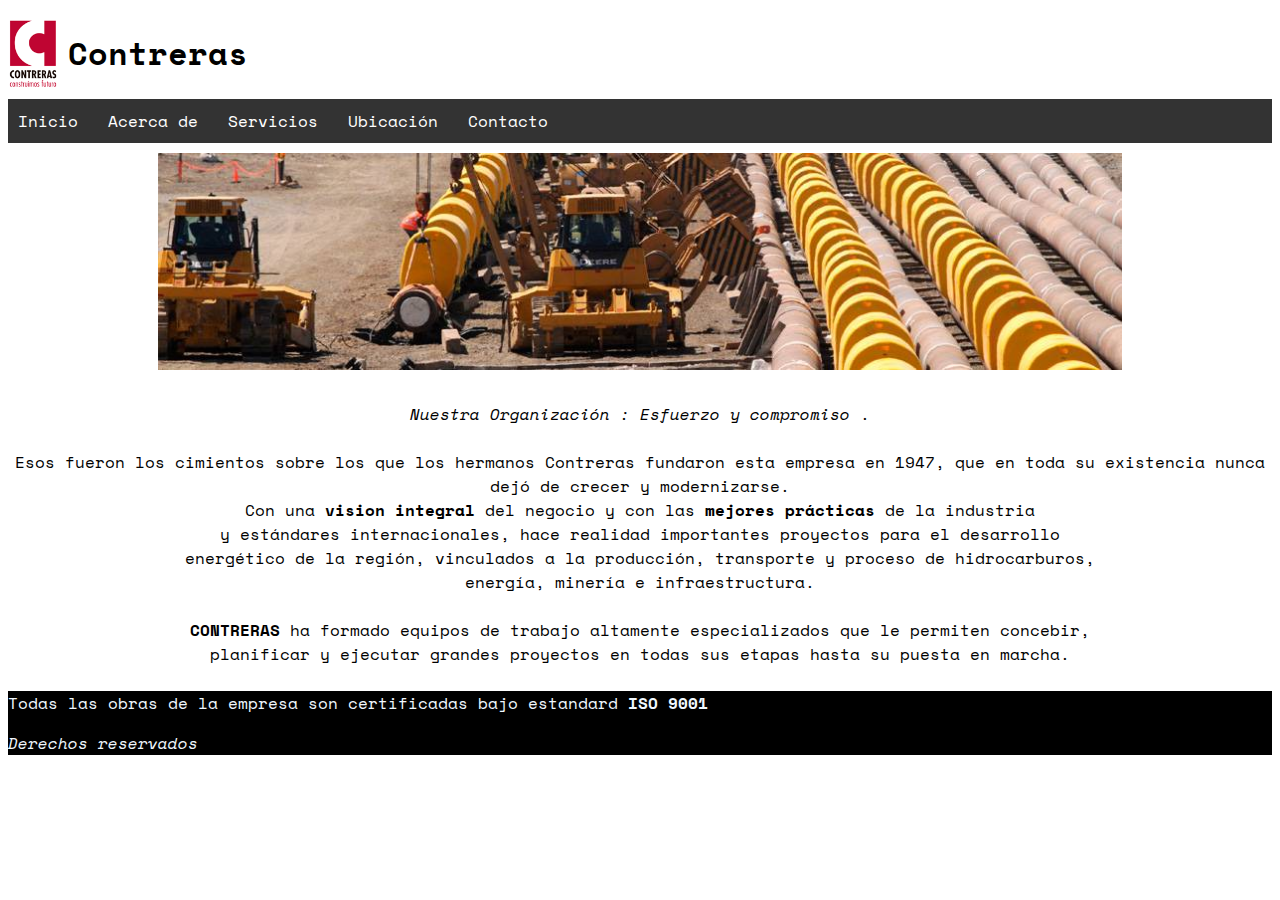
<file: wp3/pages/acerca.html>
<!DOCTYPE html>
<html lang="en">
<head>
    <meta charset="UTF-8">
    <meta name="viewport" content="width=device-width, initial-scale=1.0">
    <title>Document</title>
    <link rel="stylesheet" href="../estilos\styles.css">
    <link rel="preconnect" href="https://fonts.googleapis.com">
    <link rel="preconnect" href="https://fonts.gstatic.com" crossorigin>
    <link href="https://fonts.googleapis.com/css2?family=Space+Mono:ital,wght@0,400;0,700;1,400;1,700&display=swap" rel="stylesheet">
</head>
<body>
    <header>
        <img src="../multimedia\contreras-logo.png" alt="Logo de la empresa">
        <h1>Contreras</h1>
        </header>   
        
        <nav>
            <ul>
                <li><a href="../index.html">Inicio</a></li>
                <li><a href="../pages\acerca.html">Acerca de</a></li>
                <li><a href="../pages\servicios.html">Servicios</a></li>
                <li><a href="../pages\ubicacion.html">Ubicación</a></li>
                <li><a href="../pages\contacto.html">Contacto</a></li>
            </ul>
        </nav>

    <main>
        <ul>
            <li>
                <img src="../multimedia\2.jpg" alt="Gasoducto Gasan"> 
            </li>
            <p> <em>Nuestra Organización : Esfuerzo y compromiso</em> . <br>
                <br>
                Esos fueron los cimientos sobre los que los hermanos Contreras fundaron esta empresa en 1947, 
                que en toda su existencia nunca dejó de crecer y modernizarse. <br>
                Con una <strong>vision integral</strong> del negocio y con las <strong>mejores prácticas</strong> de la industria <br>
                y estándares internacionales, hace realidad importantes proyectos para el desarrollo <br>
                energético de la región, vinculados a la producción, transporte y proceso de hidrocarburos, <br> 
                energía, minería e infraestructura. <br>
                <br>
                <strong>CONTRERAS</strong> ha formado equipos de trabajo altamente especializados que le permiten concebir, <br>
                planificar y ejecutar grandes proyectos en todas sus etapas hasta su puesta en marcha.</p>
        </ul>
    </main>
    <footer>
    <p>Todas las obras de la empresa son certificadas bajo estandard <strong>ISO 9001</strong> </p>
    <p> <em>Derechos reservados</em> </p>
    </footer>

</body>
</html>
</file>
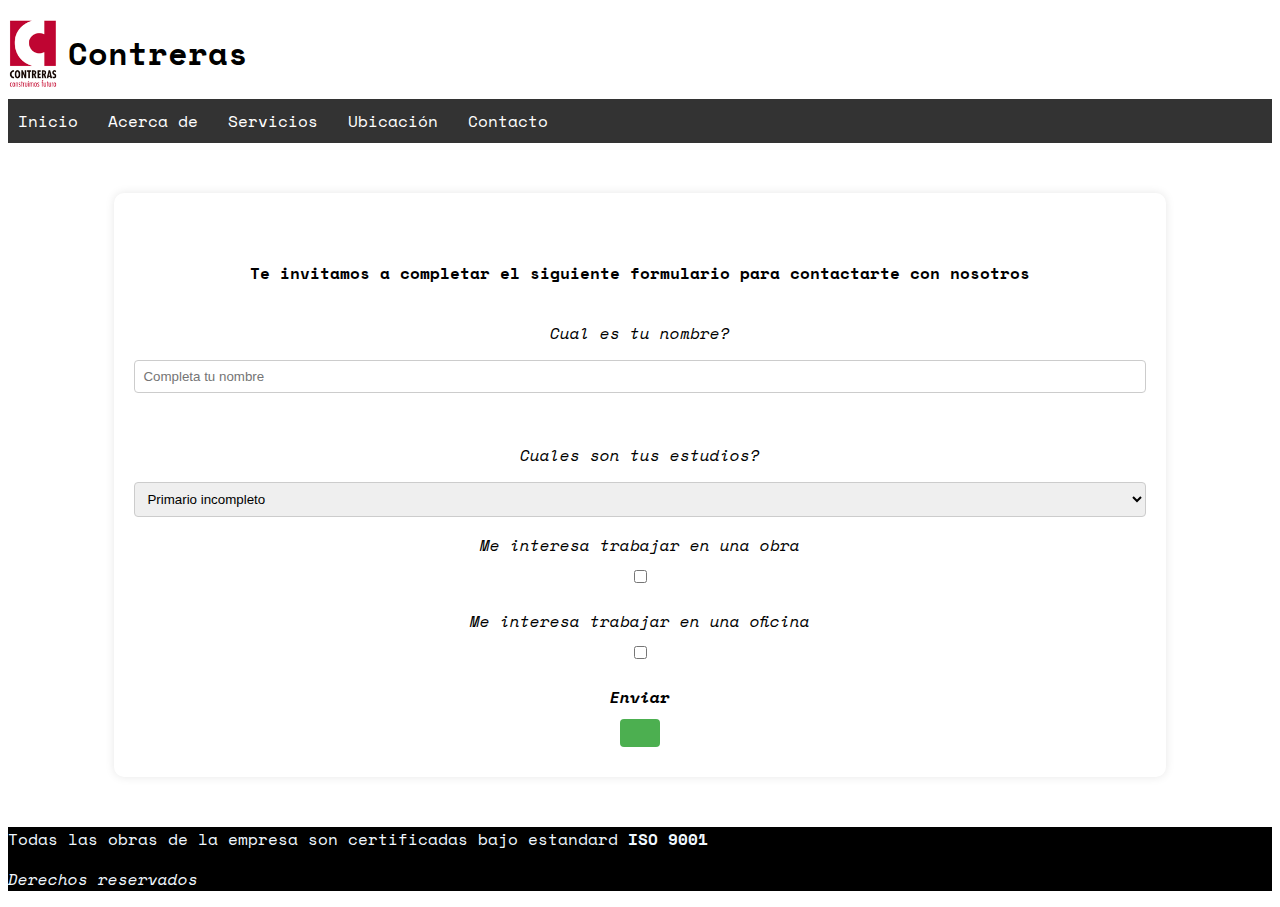
<file: wp3/pages/contacto.html>
<!DOCTYPE html>
<html lang="en">
<head>
    <meta charset="UTF-8">
    <meta name="viewport" content="width=device-width, initial-scale=1.0">
    <title>Document</title>
    <link rel="stylesheet" href="../estilos\styles.css">
    <link rel="preconnect" href="https://fonts.googleapis.com">
    <link rel="preconnect" href="https://fonts.gstatic.com" crossorigin>
    <link href="https://fonts.googleapis.com/css2?family=Space+Mono:ital,wght@0,400;0,700;1,400;1,700&display=swap" rel="stylesheet">

</head>
<body>
    <header>
        <img src="../multimedia\contreras-logo.png" alt="Logo de la empresa">
        <h1>Contreras</h1>
    </header>   
        
    <nav>
            <ul>
                <li><a href="../index.html">Inicio</a></li>
                <li><a href="../pages\acerca.html">Acerca de</a></li>
                <li><a href="../pages\servicios.html">Servicios</a></li>
                <li><a href="../pages\ubicacion.html">Ubicación</a></li>
                <li><a href="../pages\contacto.html">Contacto</a></li>
            </ul>
    </nav>

    <div class="main_contacto">
    
        <br>
        <br>
        </ul>
        <strong> Te invitamos a completar el siguiente formulario para contactarte con nosotros</strong><br>
        
        <form action="" method="post">
            <p><em>Cual es tu nombre?</em></p>
            <label for="Nombre y apellido"></label>
            <input type="text" name="nombre" id="nombre" placeholder="Completa tu nombre"> <br>

            <p><em>Cuales son tus estudios?</em></p>
            <select name="Estudios" id="Estudios">
                <option value="">Primario incompleto</option>
                <option value="">Primario Completo</option>
                <option value="">Secundario Completo</option>
                <option value="">Terciario Completo</option>
                <option value="">Universitario Completo</option>
                <option value="">Posgrado Completo</option>
            </select>

            <p><em>Me interesa trabajar en una obra</em></p>
            <input type="checkbox" name="" id="">

            <p><em>Me interesa trabajar en una oficina</em></p>
            <input type="checkbox" name="" id="">

            <p><em><strong>Enviar</strong></em></p>
            <input type="submit" value="">

        </form>
       <ul> 
    </div>
    
    <footer>
    <p>Todas las obras de la empresa son certificadas bajo estandard <strong>ISO 9001</strong> </p>
    <p> <em>Derechos reservados</em> </p>
    </footer>

</body>
</file>
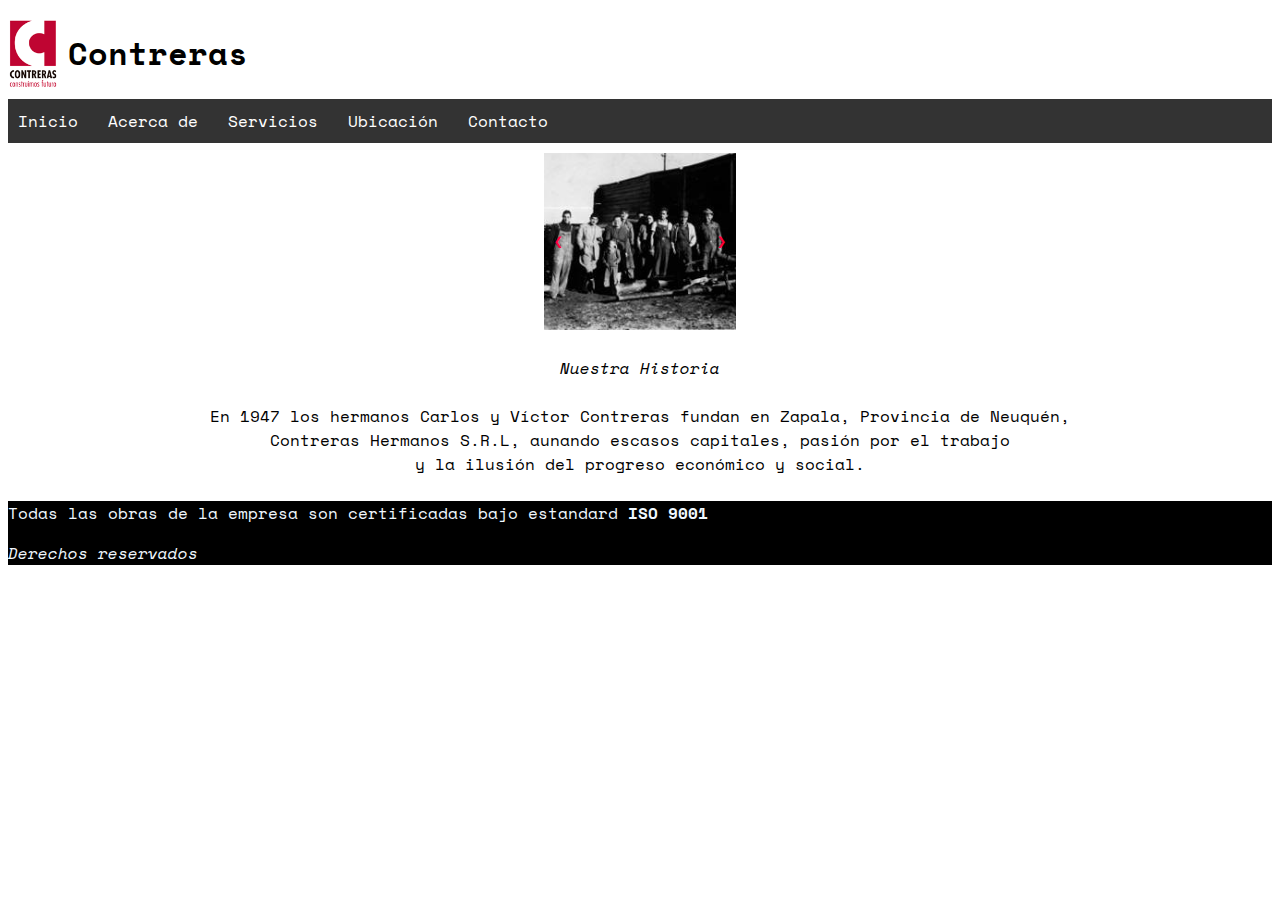
<file: wp3/pages/historia.html>
<!DOCTYPE html>
<html lang="en">
<head>
    <meta charset="UTF-8">
    <meta name="viewport" content="width=device-width, initial-scale=1.0">
    <title>Document</title>
    <link rel="stylesheet" href="../estilos\styles.css">
    <link rel="preconnect" href="https://fonts.googleapis.com">
    <link rel="preconnect" href="https://fonts.gstatic.com" crossorigin>
    <link href="https://fonts.googleapis.com/css2?family=Space+Mono:ital,wght@0,400;0,700;1,400;1,700&display=swap" rel="stylesheet">

</head>
<body>
    <header>
        <img src="../multimedia\contreras-logo.png" alt="Logo de la empresa">
        <h1>Contreras</h1>
        </header>   
        
        <nav>
            <ul>
                <li><a href="../index.html">Inicio</a></li>
                <li><a href="../pages\acerca.html">Acerca de</a></li>
                <li><a href="../pages\servicios.html">Servicios</a></li>
                <li><a href="../pages\ubicacion.html">Ubicación</a></li>
                <li><a href="../pages\contacto.html">Contacto</a></li>
            </ul>
        </nav>

    <main>
        <ul>
            <li>
                <div id="carousel-container">
                    <div id="carousel">
                        <div class="carousel-item"><img src="../multimedia\hermanos.jpg" alt="hermanos"></div>
                        <div class="carousel-item"><img src="../multimedia\años50.jpg" alt="años50"></div>
                        <div class="carousel-item"><img src="../multimedia\años60.jpg" alt="años60"></div>
                        <div class="carousel-item"><img src="../multimedia\años70.jpg" alt="años70"></div>
                        <div class="carousel-item"><img src="../multimedia\años80.jpg" alt="años80"></div>
                        <div class="carousel-item"><img src="../multimedia\años90.jpg" alt="años90"></div>
                        <div class="carousel-item"><img src="../multimedia\2000.jpg" alt="años2000"></div>
                                            </div>
                    <div id="left-arrow" class="arrow">&#10094;</div>
                    <div id="right-arrow" class="arrow">&#10095;</div>
                </div>
         
            </li>
            <p> <em>Nuestra Historia</em> <br>
                <br>
                En 1947 los hermanos Carlos y Víctor Contreras fundan en Zapala, Provincia de Neuquén,<br> 
                Contreras Hermanos S.R.L, aunando escasos capitales, pasión por el trabajo <br>
                y la ilusión del progreso económico y social.<br><p>
        </ul>
    </main>

       
    <script>
        const carousel = document.getElementById('carousel');
        const leftArrow = document.getElementById('left-arrow');
        const rightArrow = document.getElementById('right-arrow');
        const totalImages = document.querySelectorAll('.carousel-item').length;
        let currentIndex = 0;
    
        function showImage(index) {
            if (index < 0) {
                currentIndex = totalImages - 1;
            } else if (index >= totalImages) {
                currentIndex = 0;
            } else {
                currentIndex = index;
            }
            const offset = -currentIndex * 100;
            carousel.style.transform = `translateX(${offset}%)`;
        }
    
        leftArrow.addEventListener('click', () => showImage(currentIndex - 1));
        rightArrow.addEventListener('click', () => showImage(currentIndex + 1));
    
        showImage(currentIndex); // Mostrar la primera imagen al cargar la página
    </script>


    <footer>
    <p>Todas las obras de la empresa son certificadas bajo estandard <strong>ISO 9001</strong> </p>
    <p> <em>Derechos reservados</em> </p>
    </footer>

</body>
</html>
</file>
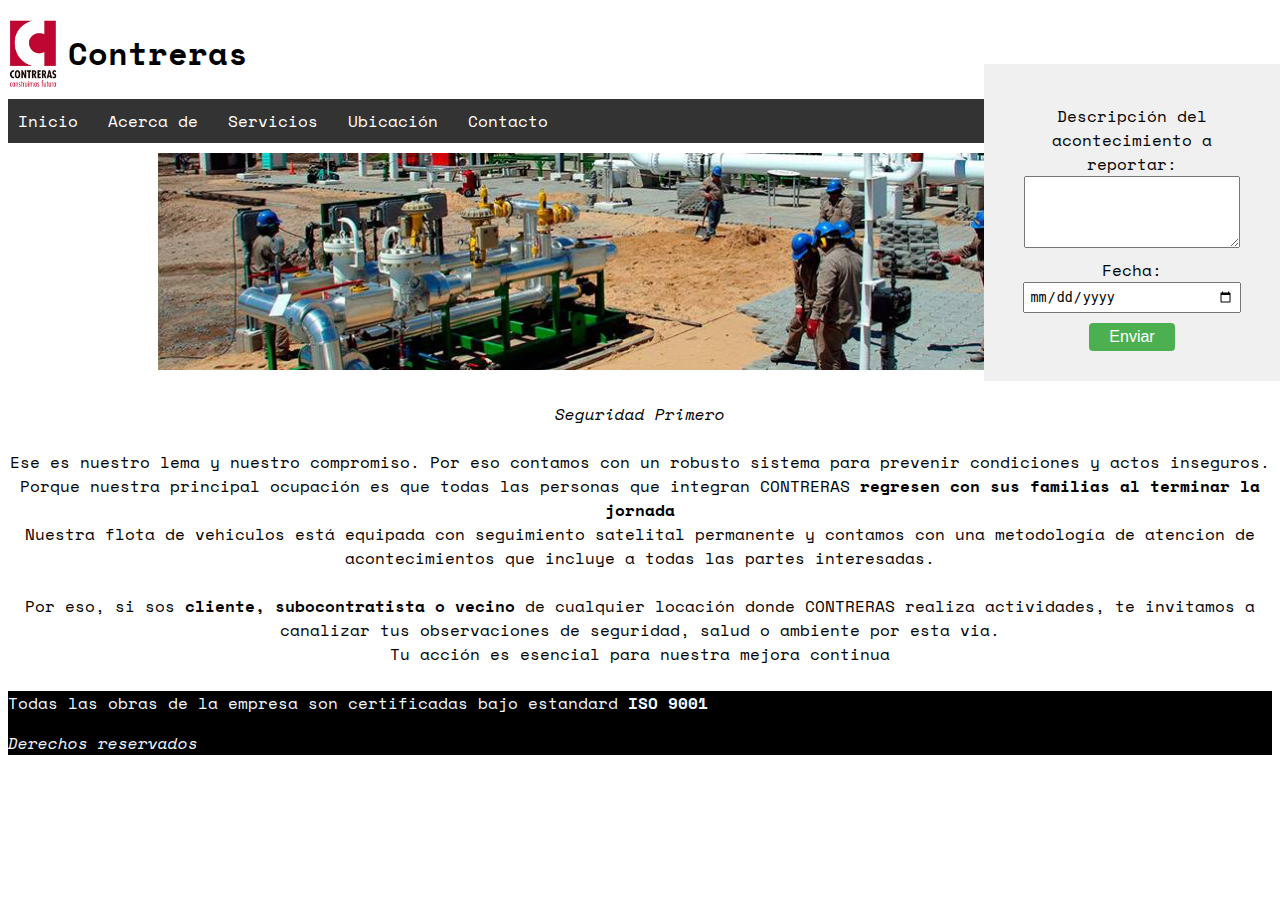
<file: wp3/pages/seguridad.html>
<!DOCTYPE html>
<html lang="en">
<head>
    <meta charset="UTF-8">
    <meta name="viewport" content="width=device-width, initial-scale=1.0">
    <title>Document</title>
    <link rel="stylesheet" href="../estilos\styles.css">
    <link rel="preconnect" href="https://fonts.googleapis.com">
    <link rel="preconnect" href="https://fonts.gstatic.com" crossorigin>
    <link href="https://fonts.googleapis.com/css2?family=Space+Mono:ital,wght@0,400;0,700;1,400;1,700&display=swap" rel="stylesheet">
</head>

<body>
    <header>
        <img src="../multimedia\contreras-logo.png" alt="Logo de la empresa">
        <h1>Contreras</h1>
        </header>   
        
        <nav>
            <ul>
                <li><a href="../index.html">Inicio</a></li>
                <li><a href="../pages\acerca.html">Acerca de</a></li>
                <li><a href="../pages\servicios.html">Servicios</a></li>
                <li><a href="../pages\ubicacion.html">Ubicación</a></li>
                <li><a href="../pages\contacto.html">Contacto</a></li>
            </ul>
        </nav>

    <main>
        <ul>
            <li>
                <img src="../multimedia\400.jpg" alt="Planta industrial"> 
            </li>
            <p> <em>Seguridad Primero</em> <br>
                <br>
                Ese es nuestro lema y nuestro compromiso. Por eso contamos con un robusto sistema para prevenir condiciones y actos inseguros. <br>
                Porque nuestra principal ocupación es que todas las personas que integran CONTRERAS <strong>regresen con sus familias al terminar la jornada</strong> <br>
                Nuestra flota de vehiculos está equipada con seguimiento satelital permanente y contamos con una metodología de atencion de acontecimientos que incluye a todas las partes interesadas. <br>
                <br>
                Por eso, si sos <strong>cliente, subocontratista o vecino</strong> de cualquier locación donde CONTRERAS realiza actividades, te invitamos a canalizar tus observaciones de seguridad, salud o ambiente por esta via.<br> 
                Tu acción es esencial para nuestra mejora continua</p>
        </ul>
        
     <div class="box">
            <form>
                <label for="descripcion">Descripción del acontecimiento a reportar:</label>
                <textarea id="descripcion" name="descripcion" rows="4" cols="50"></textarea>
    
                <label for="fecha">Fecha:</label>
                <input type="date" id="fecha" name="fecha">
    
                <input type="submit" value="Enviar">
            </form>
        </div>
    
    
    </main>
    <footer>
    <p>Todas las obras de la empresa son certificadas bajo estandard <strong>ISO 9001</strong> </p>
    <p> <em>Derechos reservados</em> </p>
    </footer>

</body>
</html>
</file>
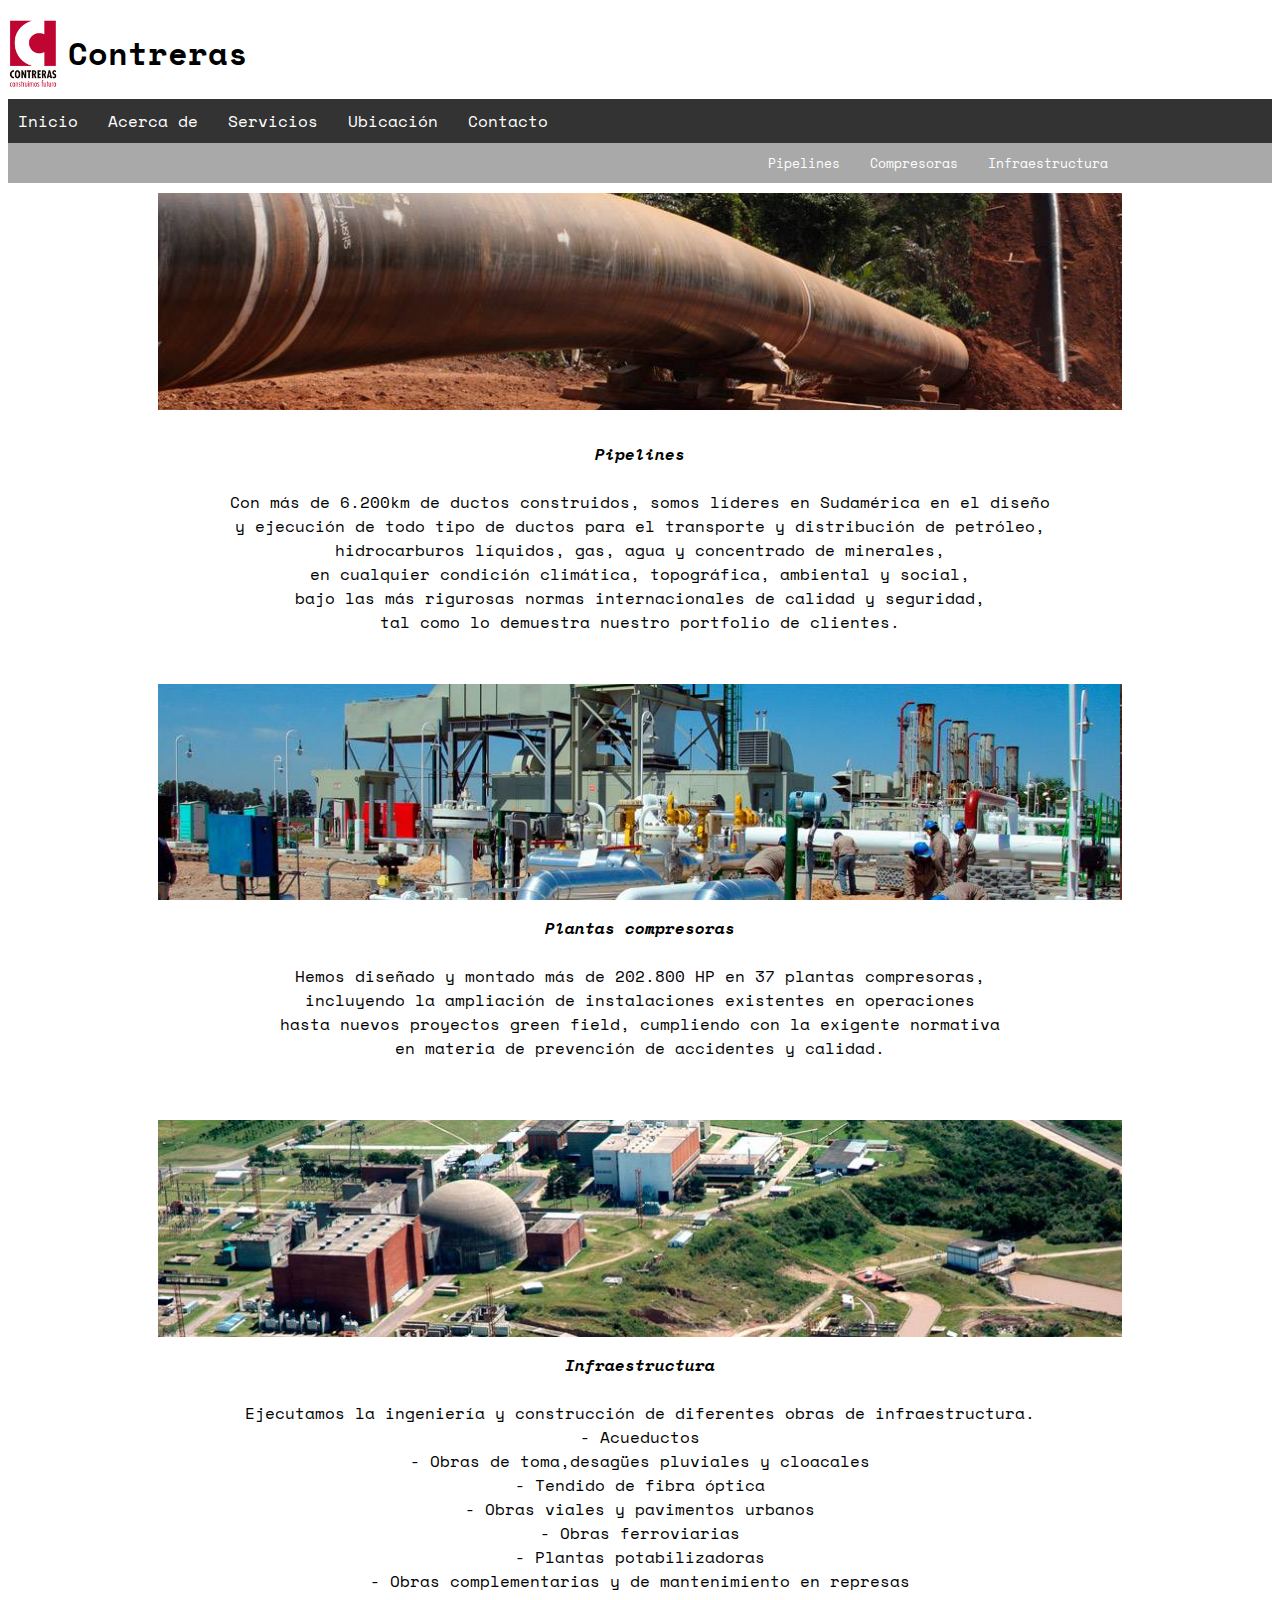
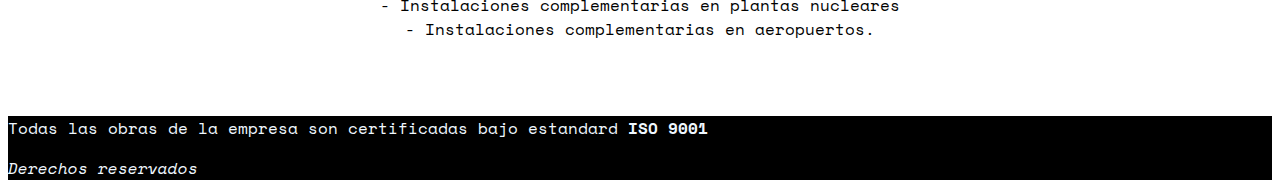
<file: wp3/pages/servicios.html>
<!DOCTYPE html>
<html lang="en">
<head>
    <meta charset="UTF-8">
    <meta name="viewport" content="width=device-width, initial-scale=1.0">
    <title>Document</title>
    <link rel="stylesheet" href="../estilos\styles.css">
    <link rel="preconnect" href="https://fonts.googleapis.com">
    <link rel="preconnect" href="https://fonts.gstatic.com" crossorigin>
    <link href="https://fonts.googleapis.com/css2?family=Space+Mono:ital,wght@0,400;0,700;1,400;1,700&display=swap" rel="stylesheet">
</head>
<body>
    <header>
        <img src="../multimedia\contreras-logo.png" alt="Logo de la empresa">
        <h1>Contreras</h1>
    </header>   
        
    <nav>
            <ul>
                <li><a href="../index.html">Inicio</a></li>
                <li><a href="../pages\acerca.html">Acerca de</a></li>
                <li><a href="../pages\servicios.html">Servicios</a></li>
                <li><a href="../pages\ubicacion.html">Ubicación</a></li>
                <li><a href="../pages\contacto.html">Contacto</a></li>
            </ul>
    </nav>

    <nav class="nav-wrapper nav-right">
            
        <ul>
            <li><a href="#Pipelines">Pipelines</a></li>
            <li><a href="#Plantas compresoras">Compresoras</a></li>
            <li><a href="#Infraestructura">Infraestructura</a></li>
        </ul>
        
    </nav>
    </div>
    <main>
        <ul>
            <li>
                <img src="../multimedia\3.jpg" alt="Gasoducto Gasan"> 
            </li>
            <div id="Pipelines"></div>
            <p> <em><strong>Pipelines</strong></em> <br>
                <br>
                Con más de 6.200km de ductos construidos, somos líderes en Sudamérica en el diseño<br>
                 y ejecución de todo tipo de ductos para el transporte y distribución de petróleo, <br>
                 hidrocarburos líquidos, gas, agua y concentrado de minerales, <br>
                 en cualquier condición climática, topográfica, ambiental y social, <br>
                 bajo las más rigurosas normas internacionales de calidad y seguridad, <br>
                 tal como lo demuestra nuestro portfolio de clientes. <br>
                <br></p>
            <li>
                <img src="../multimedia\5.jpg" alt="Plantas"> 
                <div id="Plantas compresoras"></div>
                <p> <em><strong>Plantas compresoras</strong></em> <br>
                    <br>
                    Hemos diseñado y montado más de 202.800 HP en 37 plantas compresoras, <br>
                    incluyendo la ampliación de instalaciones existentes en operaciones <br>
                    hasta nuevos proyectos green field, cumpliendo con la exigente normativa <br>
                    en materia de prevención de accidentes y calidad.<br>
                    <br></p>
            <li>
                <img src="../multimedia\4.jpg" alt="Infraestructura"> 
                <div id="Infraestructura"></div>
                <p> <em><strong>Infraestructura</strong></em> <br>
                    <br>
                    Ejecutamos la ingeniería y construcción de diferentes obras de infraestructura.<br>
                    - Acueductos<br>
                    - Obras de toma,desagües pluviales y cloacales<br>
                    - Tendido de fibra óptica<br>
                    - Obras viales y pavimentos urbanos<br>
                    - Obras ferroviarias<br>
                    - Plantas potabilizadoras<br>
                    - Obras complementarias y de mantenimiento en represas<br>
                    - Instalaciones complementarias en plantas nucleares <br>
                    - Instalaciones complementarias en aeropuertos. <br>
                    <br></p>
        </ul>
    </main>
    <footer>
    <p>Todas las obras de la empresa son certificadas bajo estandard <strong>ISO 9001</strong> </p>
    <p> <em>Derechos reservados</em> </p>
    </footer>

</body>
</html>
</file>
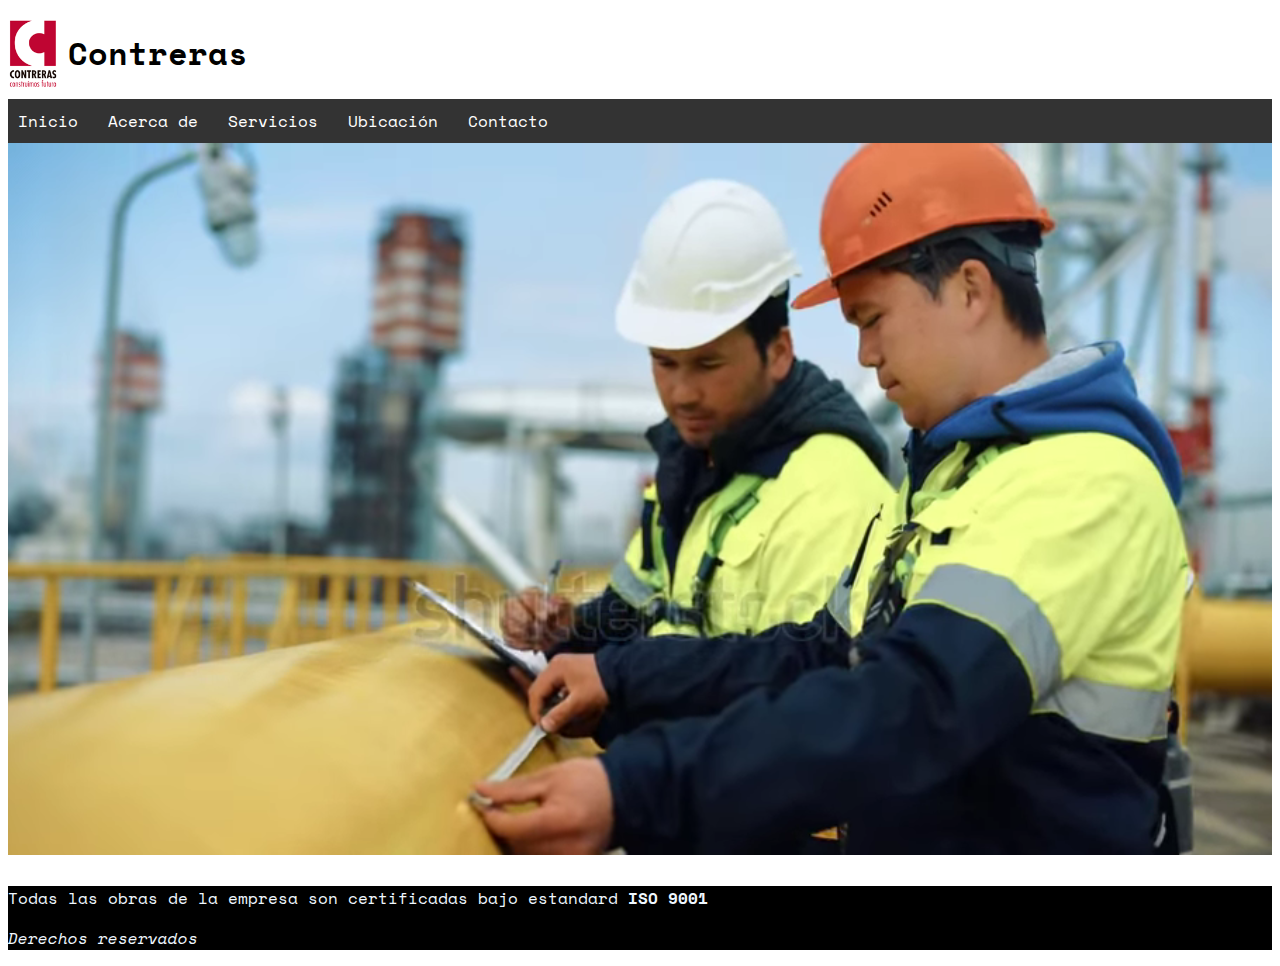
<file: wp3/pages/sustentabilidad.html>
<!DOCTYPE html>
<html lang="en">
<head>
    <meta charset="UTF-8">
    <meta name="viewport" content="width=device-width, initial-scale=1.0">
    <title>Document</title>
    <link rel="stylesheet" href="../estilos\styles.css">
    <link rel="preconnect" href="https://fonts.googleapis.com">
    <link rel="preconnect" href="https://fonts.gstatic.com" crossorigin>
    <link href="https://fonts.googleapis.com/css2?family=Space+Mono:ital,wght@0,400;0,700;1,400;1,700&display=swap" rel="stylesheet">
  
</head>
<body>
    <header>
        <img src="../multimedia\contreras-logo.png" alt="Logo de la empresa">
        <h1>Contreras</h1>
    </header>   
        
    <nav>
        <ul>
            <li><a href="../index.html">Inicio</a></li>
            <li><a href="../pages\acerca.html">Acerca de</a></li>
            <li><a href="../pages\servicios.html">Servicios</a></li>
            <li><a href="../pages\ubicacion.html">Ubicación</a></li>
            <li><a href="../pages\contacto.html">Contacto</a></li>
        </ul>
    </nav>

    <main>
        <div class="video-container">
            <!-- Inserta el video-->
            <video src="../multimedia\video.webm" autoplay loop muted></video>
            <!-- Texto superpuesto -->
            <div class="texto-superpuesto">
                <p>Nuestra <strong>Visión</strong> es ser un protagonista esencial en ingeniería y construcción de alta complejidad en Latinoamérica.</p>
                <p> Si te apasiona la ingeniería, la resolución de problemas difíciles y dejar un legado constructivo que mejore la vida de las personas, este es tu lugar</p>
            </div>
        </div>
    </main>

    <footer>
    <p>Todas las obras de la empresa son certificadas bajo estandard <strong>ISO 9001</strong> </p>
    <p> <em>Derechos reservados</em> </p>
    </footer>

</body>
</html>
</file>
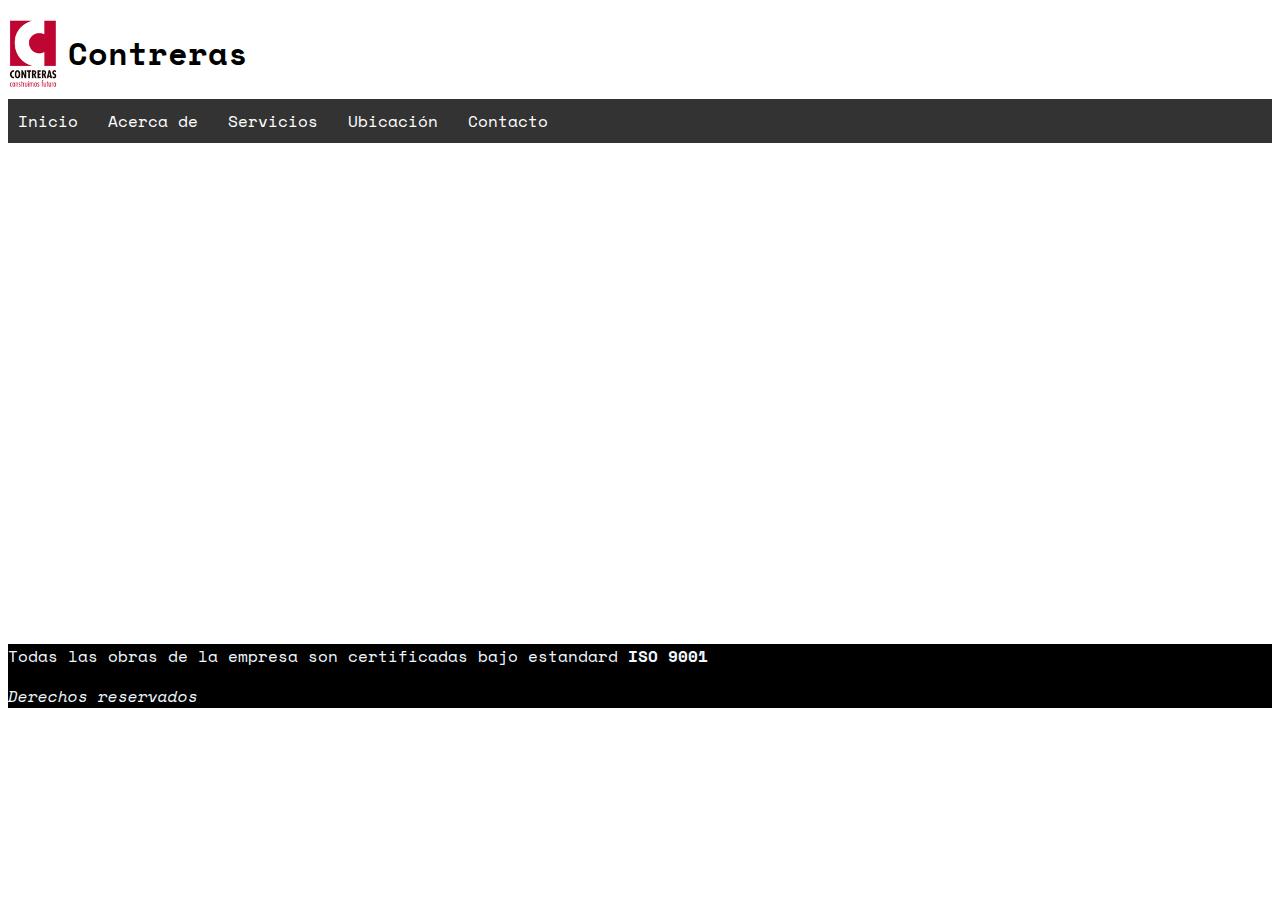
<file: wp3/pages/ubicacion.html>
<!DOCTYPE html>
<html lang="en">
<head>
    <meta charset="UTF-8">
    <meta name="viewport" content="width=device-width, initial-scale=1.0">
    <title>Document</title>
    <link rel="stylesheet" href="../estilos\styles.css">
    <link rel="preconnect" href="https://fonts.googleapis.com">
<link rel="preconnect" href="https://fonts.gstatic.com" crossorigin>
<link href="https://fonts.googleapis.com/css2?family=Space+Mono:ital,wght@0,400;0,700;1,400;1,700&display=swap" rel="stylesheet">
</head>
<body>
    <header>
    <img src="../multimedia\contreras-logo.png" alt="Logo de la empresa">
    <h1>Contreras</h1>
    </header>   
    
    <nav>
        <ul>
            <li><a href="../index.html">Inicio</a></li>
            <li><a href="../pages\acerca.html">Acerca de</a></li>
            <li><a href="../pages\servicios.html">Servicios</a></li>
            <li><a href="../pages\ubicacion.html">Ubicación</a></li>
            <li><a href="../pages\contacto.html">Contacto</a></li>
        </ul>
    </nav>

    <main>
        <ul>
            <li>
                <iframe src="https://www.google.com/maps/embed?pb=!1m18!1m12!1m3!1d3283.91384820392!2d-58.37636182526367!3d-34.60633995763498!2m3!1f0!2f0!3f0!3m2!1i1024!2i768!4f13.1!3m3!1m2!1s0x95bccad292e9b587%3A0xf0b4c13a2faba728!2sCONTRERAS!5e0!3m2!1ses-419!2suy!4v1712677003354!5m2!1ses-419!2suy" width="600" height="450" style="border:0;" allowfullscreen="" loading="lazy" referrerpolicy="no-referrer-when-downgrade"></iframe>
            </li>
        </ul>
    </main>
    <footer>
    <p>Todas las obras de la empresa son certificadas bajo estandard <strong>ISO 9001</strong> </p>
    <p> <em>Derechos reservados</em> </p>
    </footer>

</body>
</html>
</file>
